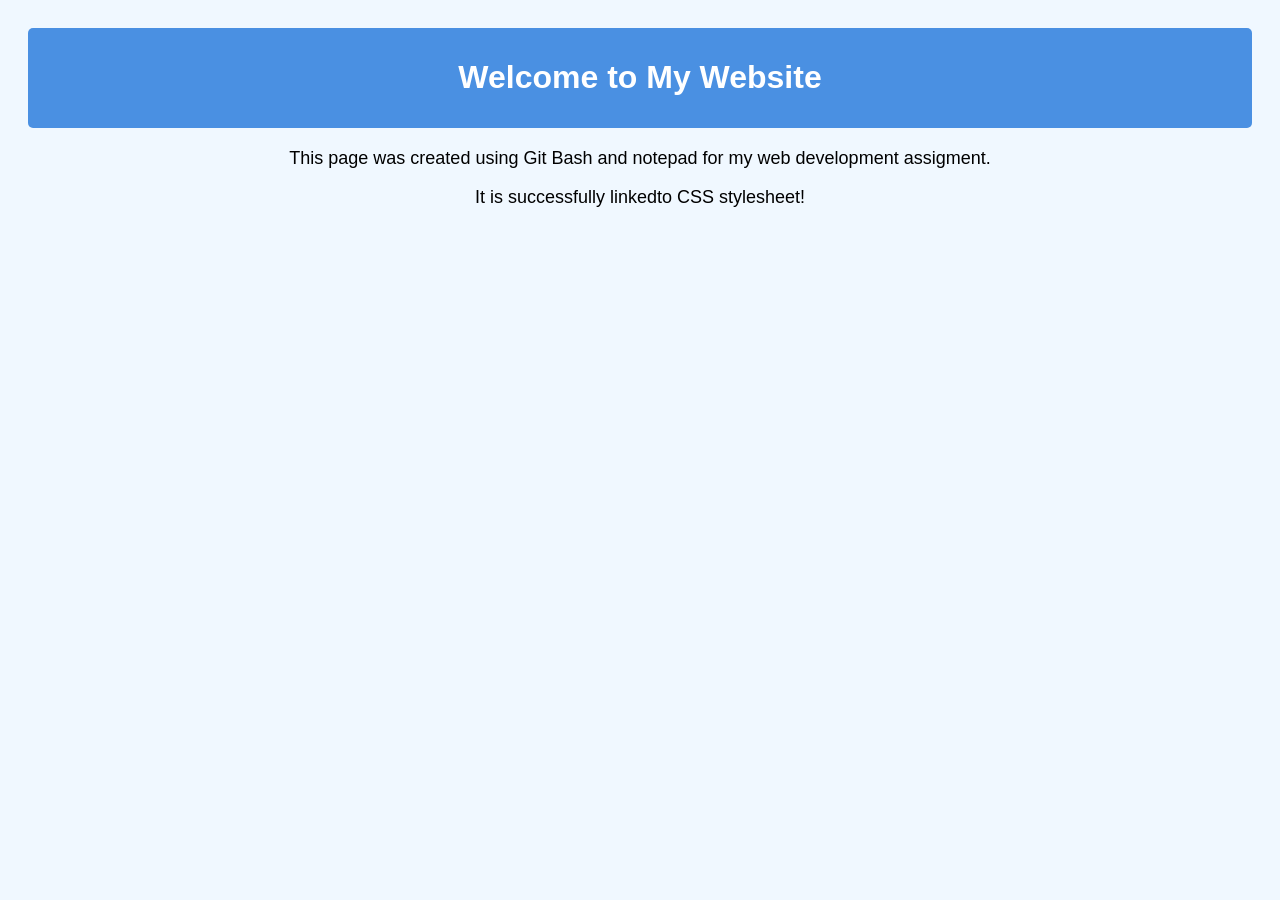
<file: index.html>
<!DOCTYPE HTML>
<html lang="en">
<head>
<meta charset="UTF-8">
<meta name="viewport" content="width=device, initial-scale=1.0">
<title> my first webpage</title>
<link rel="stylesheet" href="style.css">
</head>
<body>

   <header>
       <h1>Welcome to My Website</h1>
   </header>

   <main>
       <p>This page was created using Git Bash and notepad for my web development assigment.</p>
       <p>It is successfully linkedto CSS stylesheet!</p>
   </main>

</body>
</html>
</file>
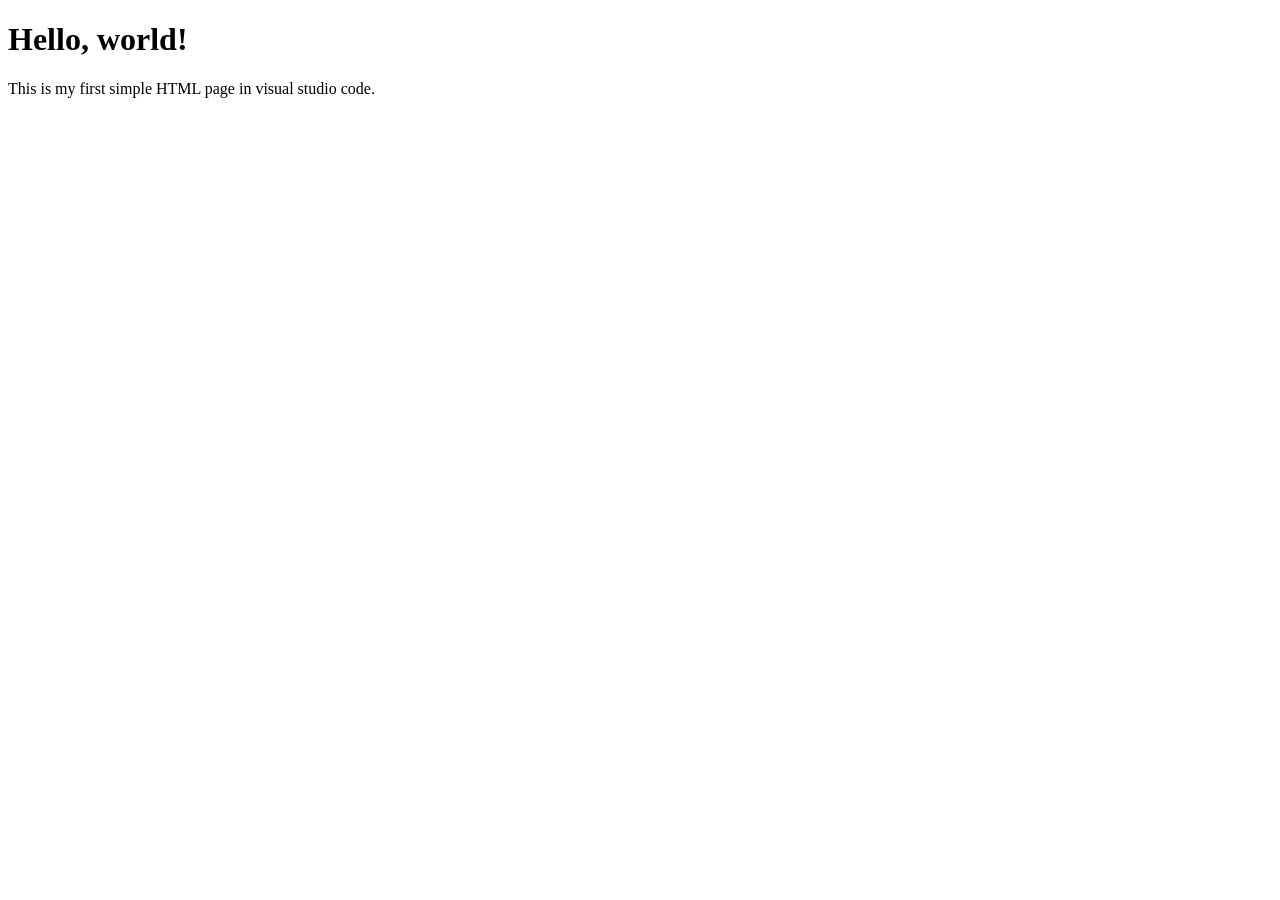
<file: indext.html>
<!doctype html>
<html>
    <head>
        <title> my first webpage</title>
    </head>
    <body>
        <h1>Hello, world!</h1>
        <p>This is my first simple HTML page in visual studio code.</p>
    </body>
</html>
</file>
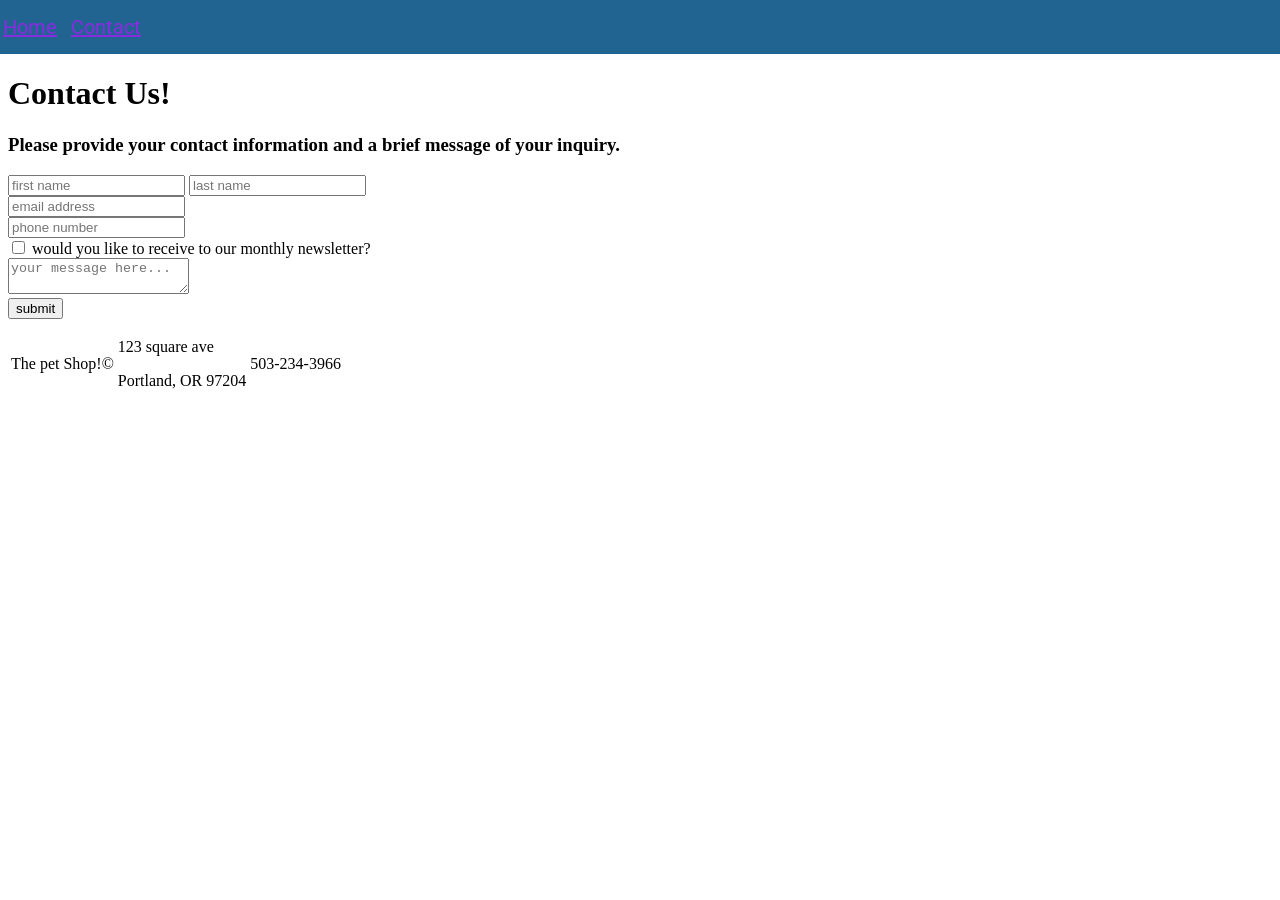
<file: The pet shop website/contact.html>
<!doctype html>
<html>
    <head>
        <title>The pet shop</title>
        <meta charset="UTF-8">
        <link rel="stylesheet" href="css/style.css">
        <meta name="description" content="The pet shop is a local pet store that sells cats, dogs, rabbits, fish, bearded dragons, and guinea pigs.">
        </head>
        <body>
            <!--NAVBAR-->
            <nav class="nav-bar"
                <ul>
                    <li><a href="index.html">Home</a></li>
                    <li><a href="contact.html">Contact</a></li>
                </ul>
            </nav>
                  <!--header-->
            <header>
                <div>
                    <h1>Contact Us!</h1>
                </div>
            </header>
            <!--form-->
            <section>
                <div>
                    <h3>Please provide your contact information and a brief message of your inquiry.</h3>
                </div>
                <div>
                    <form>
                        <input type="text" placeholder="first name">
                        <input type="text" placeholder="last name"><br>
                        <input type="email" placeholder="email address"><br>
                        <input type="tel" placeholder="phone number"><br>
                        <input type="checkbox" id="newsletter">
                        <label for="newsletter">would you like to receive to our monthly newsletter?</label><br>
                        <textarea placeholder="your message here..."></textarea><br>
                        <input type="submit" value="submit">
                    </form>
                </div>
            </section>
            <!--footer-->
            <footer>
                <table><tr>
                    <td>
                        <p>The pet Shop!&copy;</p>
                    </td>
                    <td>
                        <p>123 square ave</p>
                        <p>Portland, OR 97204</p>
                    </td>
                    <td>
                        <p>503-234-3966</p>
                    </td>
                </tr></table>
            </footer>
        </body>
    </head>
</html>
</file>
<file: style.css>
body {
    background-color: #f0f8ff;
    font-family: Arial, sans-serif;
    color:333333;
    padding: 20px;
    text-align: center;
}

header {
    background-color: #4a90e2;
    color: white;
    padding: 10px;
    border-radius: 5px;
}
main {
    margin-top: 20px;
    font-size: 18px;
}
</file>
<file: The pet shop website/css/style.css>
/*import link for the Roboto fonts.google.com*/
@import url('https://fonts.googleapis.com/css2?family=Roboto:ital,wght@0,100..900;1,100..900&display=swap');

body{background-color:rgb(255, 255, 255);
    overflow-x: hidden; /*hides the bottom left right scroll bar when elements strertch beyond the screen border*/

}

/*navbar*/

Li {
   display: inline-block;
   padding: 5px
}   

a {
    font-family: 'Roboto', sans-serif; /*font from google.com*/
 font-size: 20px;
font-weight: 700
text-shadow: 1px .5px 4px rgba(40, 31,31,0.5);
color: blueviolet;
}

.nav-bar{background-color: #216391;
    padding-top: 10px;
    padding-bottom:10px;
     /*the following minus margins stretch the navbar background beyond the web browser screen edge*/
    margin-top: -8px;
    margin-left: -10px;
    margin-right: -10px;
    position: sticky; /*creates sticky elements that stays in the same spot in the line browser screen*/
    top: 0;/*tells the browser to stick the element at top of the page based on user srcolling*/
    

}
</file>
